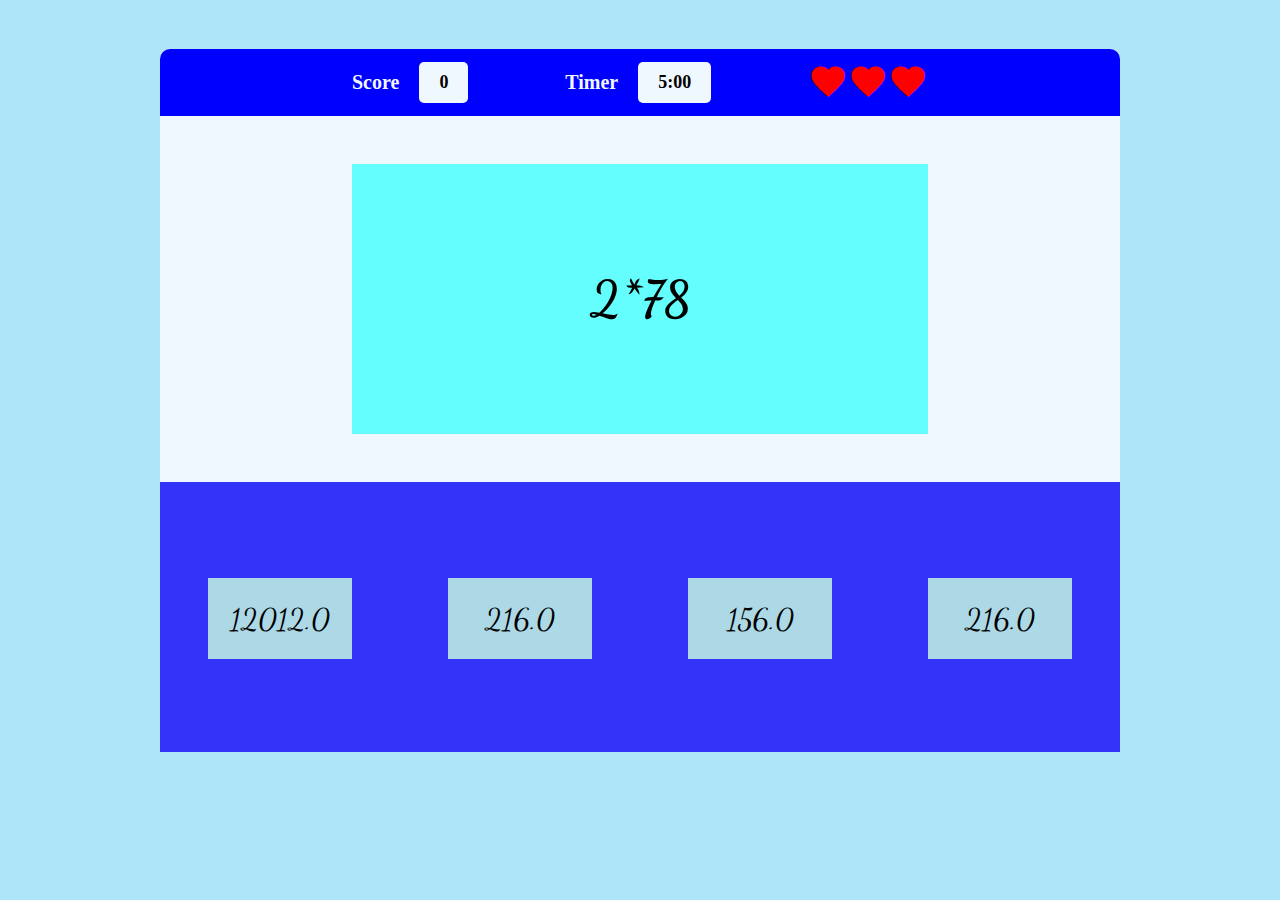
<file: index.html>
<!DOCTYPE html>
<html lang="en">
<head>
    <meta charset="UTF-8">
    <meta name="viewport" content="width=device-width, initial-scale=1.0">
    <link rel="stylesheet" href="m.css">
    <link rel="preconnect" href="https://fonts.googleapis.com">
<link rel="preconnect" href="https://fonts.gstatic.com" crossorigin>
<link href="https://fonts.googleapis.com/css2?family=Clicker+Script&family=Dancing+Script&family=Poppins:wght@200;300;500&display=swap" rel="stylesheet">
<link rel="stylesheet" href="https://fonts.googleapis.com/css2?family=Material+Symbols+Outlined:opsz,wght,FILL,GRAD@20..48,100..700,0..1,-50..200" />
<style>
    .material-symbols-outlined {
      font-variation-settings:
      'FILL' 1,
      'wght' 400,
      'GRAD' 0,
      'opsz' 24
    }
    </style>
    <title>Document</title>
</head>
<body>
    <div class="container">
        <div class="panel">
            <div class="ptop">
                <div class="pborder">
                    <h4>Score</h4>
                    <div id="scoreval" class="box">0</div>
                </div>
                <div class="pborder">
                    <h4>Timer</h4>
                    <div id="timeval" class="box">5:00</div>
                </div>
                <div class="pborder">
                    <div class="life">
                        <span id="h3" class="material-symbols-outlined" style="color: red; font-size: 40px;line-height: 60px;">favorite</span>
                        <span id="h2" class="material-symbols-outlined" style="color: red; font-size: 40px;line-height: 60px;">favorite</span>
                        <span id="h1" class="material-symbols-outlined" style="color: red; font-size: 40px;line-height: 60px;">favorite</span>
                    </div>
                </div>
            </div>
            <div class="pbody">
                <h4 id="question">7 * 4</h4>
            </div>
            <div class="poptions">
                <div id="op1" class="option">28.0</div>
                <div id="op2" class="option">21.0</div>
                <div id="op3" class="option">32.0</div>
                <div id="op4" class="option">35.0</div>
            </div>
        </div>
    </div>
    <script src="m.js"></script>
</body>
</html>
</file>
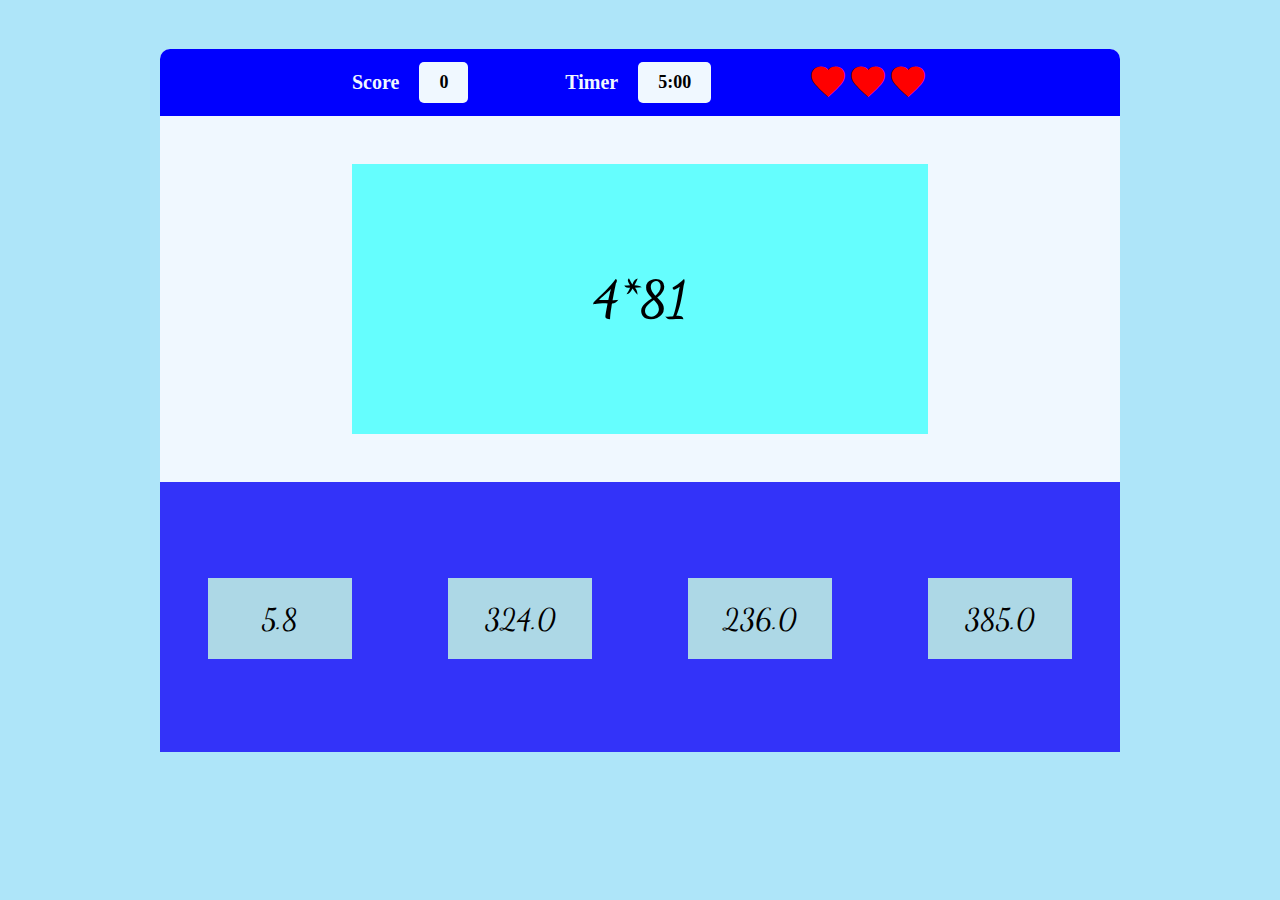
<file: MathGame/index.html>
<!DOCTYPE html>
<html lang="en">
<head>
    <meta charset="UTF-8">
    <meta name="viewport" content="width=device-width, initial-scale=1.0">
    <link rel="stylesheet" href="m.css">
    <link rel="preconnect" href="https://fonts.googleapis.com">
<link rel="preconnect" href="https://fonts.gstatic.com" crossorigin>
<link href="https://fonts.googleapis.com/css2?family=Clicker+Script&family=Dancing+Script&family=Poppins:wght@200;300;500&display=swap" rel="stylesheet">
<link rel="stylesheet" href="https://fonts.googleapis.com/css2?family=Material+Symbols+Outlined:opsz,wght,FILL,GRAD@20..48,100..700,0..1,-50..200" />
<style>
    .material-symbols-outlined {
      font-variation-settings:
      'FILL' 1,
      'wght' 400,
      'GRAD' 0,
      'opsz' 24
    }
    </style>
    <title>Document</title>
</head>
<body>
    <div class="container">
        <div class="panel">
            <div class="ptop">
                <div class="pborder">
                    <h4>Score</h4>
                    <div id="scoreval" class="box">0</div>
                </div>
                <div class="pborder">
                    <h4>Timer</h4>
                    <div id="timeval" class="box">5:00</div>
                </div>
                <div class="pborder">
                    <div class="life">
                        <span id="h3" class="material-symbols-outlined" style="color: red; font-size: 40px;line-height: 60px;">favorite</span>
                        <span id="h2" class="material-symbols-outlined" style="color: red; font-size: 40px;line-height: 60px;">favorite</span>
                        <span id="h1" class="material-symbols-outlined" style="color: red; font-size: 40px;line-height: 60px;">favorite</span>
                    </div>
                </div>
            </div>
            <div class="pbody">
                <h4 id="question">7 * 4</h4>
            </div>
            <div class="poptions">
                <div id="op1" class="option">28.0</div>
                <div id="op2" class="option">21.0</div>
                <div id="op3" class="option">32.0</div>
                <div id="op4" class="option">35.0</div>
            </div>
        </div>
    </div>
    <script src="m.js"></script>
</body>
</html>
</file>
<file: m.css>
*{
    margin: 0;
    padding: 0;
    box-sizing: border-box;
}
html,body{
    width: 100%;
    height: 100%;
}
.container{

width: 100%;
height: 100%;
display: flex;
align-items: center;
justify-content: center;
background-color: rgb(174, 229, 249);
}
.panel{
    background-color: aliceblue;
    height: 75%;
    width: 75%;
    margin: 0% 10% 10% 10%;
    border-radius: 10px;
}
.panel .life{
    display: flex;
}
.panel .ptop{
    width: 100%;
    height: 10%;
    padding: 0px 20%;
    color: aliceblue;
    font-size: 20px;
    display: flex;
    align-items: center;
    justify-content: space-between;
    background-color: blue;
    border-top-right-radius: 10px;
    border-top-left-radius: 10px;
}
.panel .ptop .pborder{
    display: flex;
    gap: 20px;
    align-items: center;
}
.panel .ptop .pborder .box{
    background-color: aliceblue;
    color: black;
    font-size: 18px;
    padding: 10px 20px;
    border-radius: 5px;
    font-weight: 600;
}
.panel .pbody{
    height: 40%;
    width: 60%;
    display: flex;
    background-color: rgb(101, 254, 254);
    align-items: center;
    justify-content: center;
    font-family: 'Dancing Script' , cursive;
    font-size: 50px;
    margin: 5% 10% 5% 20%;
}
.panel .poptions{
    height: 40%;
    width: 100%;
    background-color: rgb(51, 51, 249);
    display: flex;
    /* gap: 5px; */
}
.panel .poptions .option{
    height: 30%;
    width: 20%;
    background-color: lightblue;
    display: flex;
    align-items: center;
    justify-content: center;
    font-family: 'Dancing Script' , cursive;
    font-size: 30px;
}
.panel .poptions #op1{
    margin: 10% 5%;
}
.panel .poptions #op2{
    margin: 10% 5%;
}
.panel .poptions #op3{
    margin: 10% 5%;
}
.panel .poptions #op4{
    margin: 10% 5%;
}
</file>
<file: MathGame/m.css>
*{
    margin: 0;
    padding: 0;
    box-sizing: border-box;
}
html,body{
    width: 100%;
    height: 100%;
}
.container{

width: 100%;
height: 100%;
display: flex;
align-items: center;
justify-content: center;
background-color: rgb(174, 229, 249);
}
.panel{
    background-color: aliceblue;
    height: 75%;
    width: 75%;
    margin: 0% 10% 10% 10%;
    border-radius: 10px;
}
.panel .life{
    display: flex;
}
.panel .ptop{
    width: 100%;
    height: 10%;
    padding: 0px 20%;
    color: aliceblue;
    font-size: 20px;
    display: flex;
    align-items: center;
    justify-content: space-between;
    background-color: blue;
    border-top-right-radius: 10px;
    border-top-left-radius: 10px;
}
.panel .ptop .pborder{
    display: flex;
    gap: 20px;
    align-items: center;
}
.panel .ptop .pborder .box{
    background-color: aliceblue;
    color: black;
    font-size: 18px;
    padding: 10px 20px;
    border-radius: 5px;
    font-weight: 600;
}
.panel .pbody{
    height: 40%;
    width: 60%;
    display: flex;
    background-color: rgb(101, 254, 254);
    align-items: center;
    justify-content: center;
    font-family: 'Dancing Script' , cursive;
    font-size: 50px;
    margin: 5% 10% 5% 20%;
}
.panel .poptions{
    height: 40%;
    width: 100%;
    background-color: rgb(51, 51, 249);
    display: flex;
    /* gap: 5px; */
}
.panel .poptions .option{
    height: 30%;
    width: 20%;
    background-color: lightblue;
    display: flex;
    align-items: center;
    justify-content: center;
    font-family: 'Dancing Script' , cursive;
    font-size: 30px;
}
.panel .poptions #op1{
    margin: 10% 5%;
}
.panel .poptions #op2{
    margin: 10% 5%;
}
.panel .poptions #op3{
    margin: 10% 5%;
}
.panel .poptions #op4{
    margin: 10% 5%;
}
</file>
